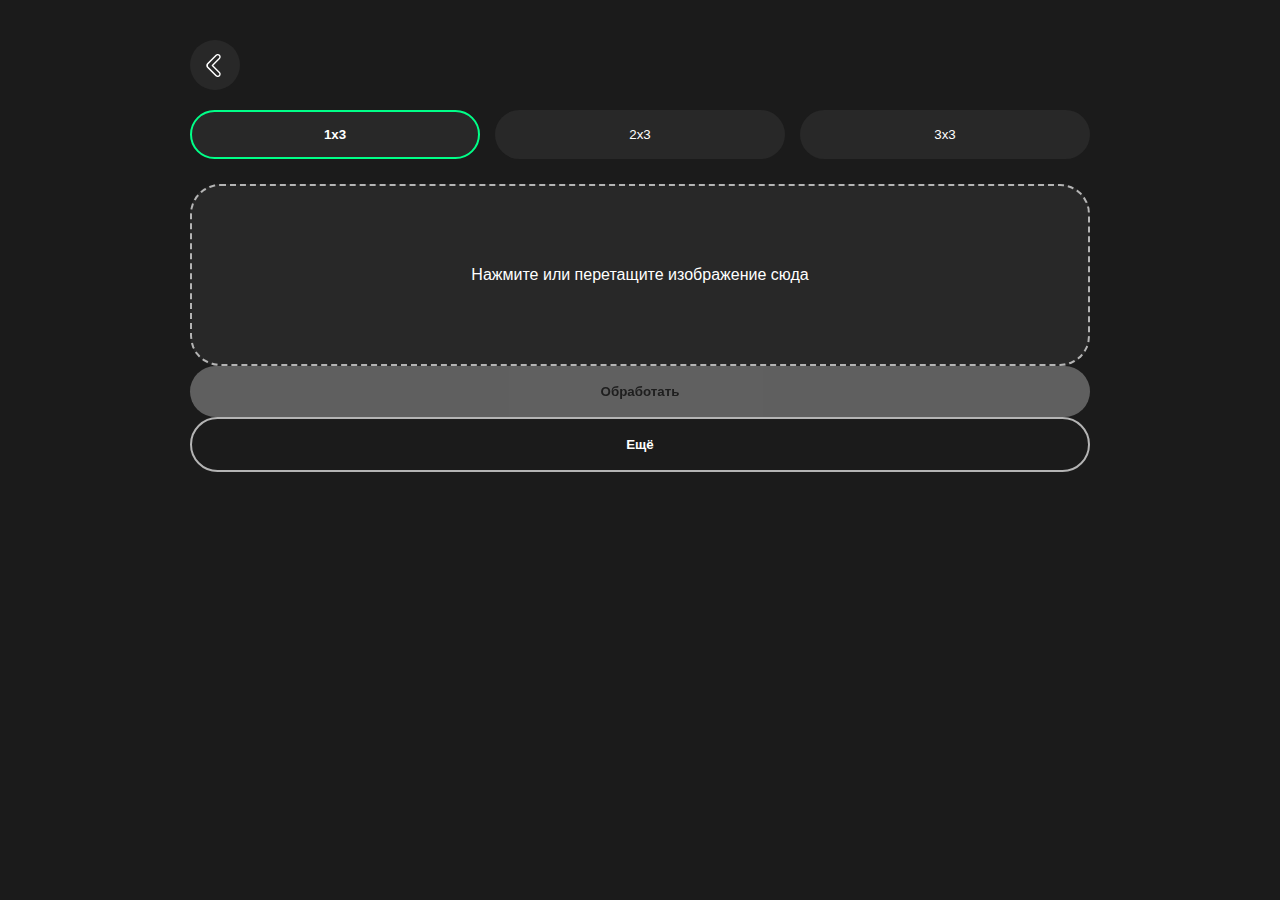
<file: menu/menu.html>
<!DOCTYPE html>
<html lang="ru">
<head>
    <meta charset="UTF-8">
    <meta name="viewport" content="width=device-width, initial-scale=1.0">
    <title>Aether</title>
    <link rel="preconnect" href="https://fonts.googleapis.com">
    <link rel="preconnect" href="https://fonts.gstatic.com" crossorigin>
    <link href="https://fonts.googleapis.com/css2?family=Special+Gothic+Expanded+One&display=swap" rel="stylesheet">
    <link rel="stylesheet" href="menu_func/style.css">
</head>
<body>
    <div class="stars" id="stars"></div>
    <div class="container">

        <div id="close" class="close">
            <button class="exit">
                <img src="../img/icon/Back.svg" alt="Back" class="icon_back">
            </button>
        </div>
        <div id="filterBar" class="filter-bar">
                <button class="mode-btn active" data-mode="1x3">1x3</button>
                <button class="mode-btn" data-mode="2x3">2x3</button>
                <button class="mode-btn" data-mode="3x3">3x3</button>
            </div>

        <div class="upload-area" id="uploadArea">
            <div class="upload-text">
                Нажмите или перетащите изображение сюда
            </div>
            <input type="file" id="fileInput" accept="image/*">
        </div>

        <div class="actions-container">
            <button class="process-btn" id="processBtn" disabled>Обработать</button>
            <button class="reset-btn" id="resetBtn">Ещё</button>
        </div>

        <div id="canvasContainer"></div>

        <div class="preview" id="preview" style="display: none;">
            <h2>Результат:</h2>
            <div class="preview-grid" id="previewGrid"></div>
            <button class="download-all-btn" id="downloadAllBtn">Скачать все</button>
        </div>
    </div>

    <script src="menu_func/scripts.js"></script>
</body>
</html>
</file>
<file: menu/menu_func/style.css>
:root {
    --bg-color: #1B1B1B;
    --sheet-bg: #282828;
    --item-bg: #282828;
    --text-color: white;
    --secondary-text-color: #b4b4b4;
    --search-focus-bg: #3a3a3a;
    --green-accent: #00FF88;
    --secondary-bg-color: white;
    --secondary-text-color-p: #282828;
}

.theme-white {
    --bg-color: #ffffff;
    --sheet-bg: #bbbbbb;
    --item-bg: #d1d1d1;
    --text-color: #282828;
    --secondary-text-color: #424242;
    --search-focus-bg: #c0c0c0;
    --secondary-bg-color: #ffffff;
    --secondary-text-color-p: #282828;
}

.theme-black {
    --bg-color: #000000;
    --sheet-bg: #1A1A1A;
    --item-bg: #1A1A1A;
    --text-color: white;
    --secondary-text-color: #888888;
    --search-focus-bg: #333333;
    --secondary-bg-color: white;
    --secondary-text-color-p: #1B1B1B;
}

* {
    margin: 0;
    padding: 0;
    box-sizing: border-box;
}

body {
    font-family: "Unbounded", sans-serif;
    background: var(--bg-color);
    color: var(--text-color);
    padding: 20px;
    display: flex;
    justify-content: center;
    min-height: 100vh;
    transition: background 0.3s ease, color 0.3s ease;
}

.container {
    max-width: 900px;
    width: 100%;
}

.close { padding: 20px 0; }

.exit {
    display: flex;
    align-items: center;
    justify-content: center;
    background: var(--item-bg);
    border: none;
    border-radius: 50%;
    width: 50px;
    height: 50px;
    cursor: pointer;
    transition: transform 0.2s ease;
}

.exit:hover { transform: scale(1.1); }

.icon_back {
    width: 25px;
    height: 25px;
    transform: translateX(-2px);
    filter: brightness(0) invert(1);
}

.theme-white .icon_back { filter: none; }

.filter-bar {
    display: flex;
    gap: 15px;
    margin-bottom: 25px;
}

.mode-btn {
    flex: 1;
    font-family: "Unbounded", sans-serif;
    font-weight: 500;
    background: var(--item-bg);
    color: var(--text-color);
    border: 2px solid transparent;
    padding: 15px 0;
    border-radius: 25px;
    cursor: pointer;
    transition: all 0.2s ease;
    text-align: center;
}

.mode-btn.active {
    border-color: var(--green-accent);
    font-weight: 800;
}

.upload-area {
    border: 2px dashed var(--secondary-text-color);
    border-radius: 30px;
    padding: 80px 40px;
    text-align: center;
    background: var(--item-bg);
    cursor: pointer;
    position: relative;
    transition: border-color 0.3s;
}

.upload-area:hover {
    border-color: var(--green-accent);
}

#fileInput {
    opacity: 0;
    position: absolute;
    top: 0;
    left: 0;
    width: 100%;
    height: 100%;
    cursor: pointer;
    z-index: 10;
}

.upload-text {
    font-size: 1rem;
    pointer-events: none;
}

.process-btn {
    width: 100%;
    padding: 18px;
    border-radius: 50px;
    border: none;
    background: var(--secondary-bg-color);
    color: var(--secondary-text-color-p);
    font-family: "Unbounded", sans-serif;
    font-weight: 700;
    cursor: pointer;
    transition: all 0.3s ease;
}

.process-btn:disabled {
    opacity: 0.3;
}

.preview, #previewGrid, .preview-item {
    display: none !important;
}

.process-btn {
    min-width: 280px;
    transition: all 0.3s cubic-bezier(0.4, 0, 0.2, 1);
    position: relative;
    overflow: hidden;
}

.process-btn:not(:disabled):not(:contains("Обработать")) {
    background: var(--green-accent);
    color: #000;
    border-color: var(--green-accent);
    box-shadow: 0 0 20px rgba(0, 255, 136, 0.4);
}

.actions-wrapper {
    display: flex;
    flex-direction: column;
    align-items: center;
    gap: 12px;
    width: 100%;
    max-width: 900px;
    margin: 30px auto;
}

.actions-container.finished {
    gap: 15px;
}

.reset-btn {
    width: 100%;
    padding: 18px;
    border-radius: 50px;
    border: 2px solid var(--secondary-text-color);
    background: transparent;
    color: var(--text-color);
    font-family: "Unbounded", sans-serif;
    font-weight: 700;
    cursor: pointer;
    transition: all 0.3s ease;
}

.actions-container.finished .reset-btn {
    flex: 1;
    width: auto;
    padding: 18px 25px;
    opacity: 1;
    pointer-events: auto;
}

.reset-btn:hover {
    background: var(--item-bg);
}

.process-btn {
    flex: 2;
    margin: 0;
}
</file>
